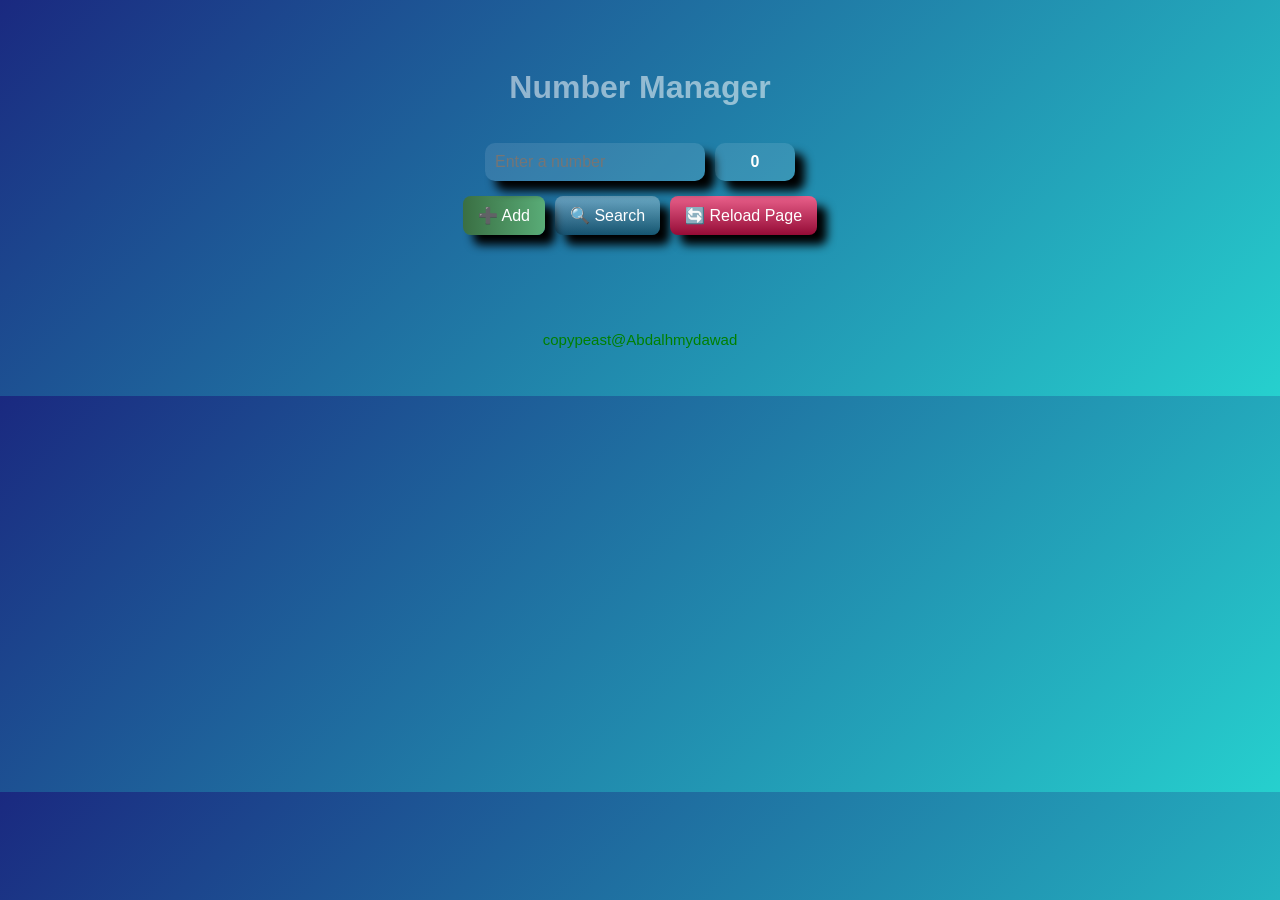
<file: index.html>
<!DOCTYPE html>
<html lang="en">
<head>
<meta charset="UTF-8">
<title>Number Manager</title>
<style>
body { font-family: Arial, sans-serif; background: linear-gradient(135deg, #1A2980, #26D0CE);height="100vh";color: #fff; display: flex; flex-direction: column; align-items: center; padding: 40px; }
h1 { color: #fff; }
.root{
  color: #fff;
}

.input-wrapper { position: relative; display: flex; align-items: center; gap: 10px; margin: 15px; border: 2px soli#123; color:#fff;}

input { padding: 10px; background: rgba(255, 255, 255, 0.1);font-size: 16px; width: 200px; border-radius: 10px;box-shadow: 10px 10px 10px  rgba(0, 0, 0, 3); border: 2px soli#123;border: none; }

.status-icon { position: absolute; right: 10px; top: 50%; transform: translateY(-50%); font-size: 18px; }

.counter-box {
  width: 60px;
  text-align: center;
  font-size: 16px;
  font-weight: bold;
  padding: 10px;
  border-radius: 10px;
  border: 2px solid #0000055;
  background: rgba(255, 255, 255, 0.1);
  box-shadow: 10px 10px 10px  rgba(0, 0, 0, 3);
  color: #ffffff;
}

.button-group { display: flex; gap: 10px; margin-bottom: 10px; }
button { padding: 10px 15px; font-size: 16px; cursor: pointer; border: none; border-radius: 8px; transition: 0.3s; }
button:nth-child(1) { 
  background: linear-gradient(to right, #3A6F43, #59AC77);box-shadow: 10px 10px 10px  rgba(0, 0, 0, 3);
   ; color: white; }
button:nth-child(2) { background: linear-gradient(#ffffff55,#00000055) ;box-shadow: 10px 10px 10px  rgba(0, 0, 0, 3);; color: white; }
button:nth-child(3) { background: linear-gradient(#ffffff55,#00000055)#DF1151;box-shadow: 10px 10px 10px  rgba(0, 0, 0, 3);; color: white; }

ul { list-style: none; padding: 0; margin-top: 20px; width: 300px; }
li { padding: 10px; margin: 5px 0; background: rgba(255, 255, 255, 0.1); border: 1px solid #0D141A; display: flex; justify-content: space-between; align-items: center; border-radius: 8px; position: relative; overflow: hidden; transition: transform 0.3s ease;box-shadow: 10px 10px 10px  rgba(0, 0, 0, 3) }
.completed { text-decoration: line-through; color: #6c757d; }
.note { font-size: 19px; color: #ffffff; margin-left: 10px; }
.delete-icon, .note-icon { position: absolute; top: 50%; transform: translateY(-50%); font-size: 20px; transition: 0.3s ease; }
.delete-icon { left: -40px; color: red; }
.note-icon { right: -40px; color: #ffffff55; }

.error { color: red; margin-top: 10px; }
.hidden { display: none; }

footer { margin-top: 50px; font-size: 14px; color: #888; }

.modal { position: fixed; top: 0; left: 0; width: 100%; height: 100%; background: rgba(0,0,0,0.7); display: flex; justify-content: center; align-items: center; opacity: 0; pointer-events: none; transition: opacity 0.3s ease; }
.modal.show { opacity: 1; pointer-events: auto; }
.modal-content { background: #1e1e1e; padding: 20px; border-radius: 12px; text-align: center; width: 80%; max-width: 300px; border: 2px solid #28a745; animation: fadeIn 0.3s ease; }
.modal-content input { width: 90%; padding: 8px; border-radius: 8px; border: 1px solid #28a745; background: #2a2a2a; color: #fff; }
.modal-content button { margin-top: 10px; padding: 8px 15px; border: none; border-radius: 8px; cursor: pointer; }
.save-btn { background: #28a745; color: #fff; }
.cancel-btn { background: #dc3545; color: #fff; }

@keyframes fadeIn { from { transform: scale(0.9); opacity: 0; } to { transform: scale(1); opacity: 1; } }
</style>
</head>
<body>

<h1 style="color: #ffffff85;">Number Manager</h1>

<div class="input-wrapper">
  <input type="number" id="numberInput" placeholder="Enter a number" oninput="limitInputLength(); checkDuplicate()" min="10" max="999">
  <span id="statusIcon" class="status-icon"></span>
  <div id="groupCounter" class="counter-box">0</div>
</div>

<div class="button-group">
  <button onclick="addNumber()">➕ Add</button>
  <button onclick="searchNumber()">🔍 Search</button>
  <button onclick="reloadPage()">🔄 Reload Page</button>
</div>

<p id="errorMsg" class="error hidden"></p>

<ul id="numberList"></ul>

<footer style="color: green;font-size: 15px;">copypeast@Abdalhmydawad</footer>

<div class="modal" id="noteModal">
  <div class="modal-content">
    <h3>إضافة / تعديل ملاحظة</h3>
    <input type="text" id="noteInput" placeholder="اكتب ملاحظتك هنا">
    <br>
    <button class="save-btn" onclick="saveNote()">💾 حفظ</button>
    <button class="cancel-btn" onclick="closeModal()">❌ إلغاء</button>
  </div>
</div>

<script>
const numberList = document.getElementById('numberList');
const numberInput = document.getElementById('numberInput');
const errorMsg = document.getElementById('errorMsg');
const statusIcon = document.getElementById('statusIcon');
const noteModal = document.getElementById("noteModal");
const noteInput = document.getElementById("noteInput");
const groupCounter = document.getElementById("groupCounter");

let numbers = [];
let editingIndex = null;

window.onload = function () {
  const saved = localStorage.getItem('savedNumbers');
  if (saved) {
    numbers = JSON.parse(saved);
    renderList();
  }
};

function saveNumbers() {
  localStorage.setItem('savedNumbers', JSON.stringify(numbers));
  updateGroupCounter();
}

function limitInputLength() {
  if (numberInput.value.length > 3) numberInput.value = numberInput.value.slice(0, 3);
}

function addNumber() {
  const value = numberInput.value.trim();
  if (value.length < 2 || value.length > 3) {
    errorMsg.textContent = "⚠️ يجب إدخال رقم من خانتين إلى ثلاث خانات فقط";
    errorMsg.classList.remove('hidden');
    return;
  }
  if (numbers.some(item => item.number === value)) {
    errorMsg.textContent = "⚠️ هذا الرقم موجود بالفعل";
    errorMsg.classList.remove('hidden');
    return;
  }
  numbers.push({ number: value, completed: false, note: "" });
  saveNumbers();
  renderList();
  numberInput.value = '';
  numberInput.focus();
  errorMsg.classList.add('hidden');
}

function searchNumber() {
  const searchValue = numberInput.value.trim();
  let found = false;
  numbers = numbers.map(item => {
    if (item.number === searchValue) {
      item.completed = true;
      found = true;
    }
    return item;
  });
  saveNumbers();
  renderList();
  if (!found && searchValue !== '') { errorMsg.textContent = "⚠️ الرقم غير موجود"; errorMsg.classList.remove('hidden'); }
  else errorMsg.classList.add('hidden');
}

function renderList() {
  numberList.innerHTML = '';
  numbers.forEach((item, index) => {
    const li = document.createElement('li');
    li.innerHTML = `${item.number}${item.completed ? " - تم إنهاء المهمة" : ""}`;
    
    if (item.note) {
      const noteSpan = document.createElement('span');
      noteSpan.classList.add("note");
      noteSpan.textContent = `(${item.note})`;
      li.appendChild(noteSpan);
    }
    if (item.completed) li.classList.add('completed');

    const deleteIcon = document.createElement("span");
    deleteIcon.classList.add("delete-icon");
    deleteIcon.textContent = "🗑";
    li.appendChild(deleteIcon);

    const noteIcon = document.createElement("span");
    noteIcon.classList.add("note-icon");
    noteIcon.textContent = "📒";
    li.appendChild(noteIcon);

    let startX = 0;
    li.addEventListener("touchstart", e => startX = e.touches[0].clientX);
    li.addEventListener("touchmove", e => {
      let moveX = e.touches[0].clientX - startX;
      li.style.transform = `translateX(${moveX}px)`;
      if (moveX > 0) deleteIcon.style.left = `${Math.min(moveX - 40, 10)}px`;
      else if (moveX < 0) noteIcon.style.right = `${Math.min(-moveX - 40, 10)}px`;
    });

    li.addEventListener("touchend", e => {
      let moveX = e.changedTouches[0].clientX - startX;
      if (moveX > 100) {
        if (confirm("⚠️ هل تريد بالتأكيد حذف هذا الرقم؟")) {
          numbers.splice(index, 1);
          saveNumbers();
          renderList();
        }
      } else if (moveX < -100) {
        editingIndex = index;
        noteInput.value = item.note || "";
        setTimeout(() => noteModal.classList.add("show"), 300);
      }
      li.style.transform = "translateX(0)";
      deleteIcon.style.left = "-40px";
      noteIcon.style.right = "-40px";
    });

    numberList.appendChild(li);
  });
  updateGroupCounter();
}

function reloadPage() {
  if (confirm("هل أنت متأكد أنك تريد حذف كل الأرقام وإعادة تحميل الصفحة؟")) {
    localStorage.removeItem('savedNumbers');
    numbers = [];
    renderList();
  }
}

function checkDuplicate() {
  const value = numberInput.value.trim();
  if (value === '') { statusIcon.textContent = ''; return; }
  if (numbers.some(item => item.number === value)) { statusIcon.textContent = '✔️'; statusIcon.style.color = 'green'; }
  else { statusIcon.textContent = '❌'; statusIcon.style.color = 'red'; }
}

numberInput.addEventListener("keypress", e => { if (e.key === "Enter") addNumber(); });

function saveNote() {
  if (editingIndex !== null) {
    numbers[editingIndex].note = noteInput.value.trim();
    saveNumbers();
    renderList();
    closeModal();
  }
}

function closeModal() { noteModal.classList.remove("show"); }

// تحديث عداد المجموعات
function updateGroupCounter() {
  groupCounter.textContent = numbers.length;
}
</script>

</body>
</html>
</file>
